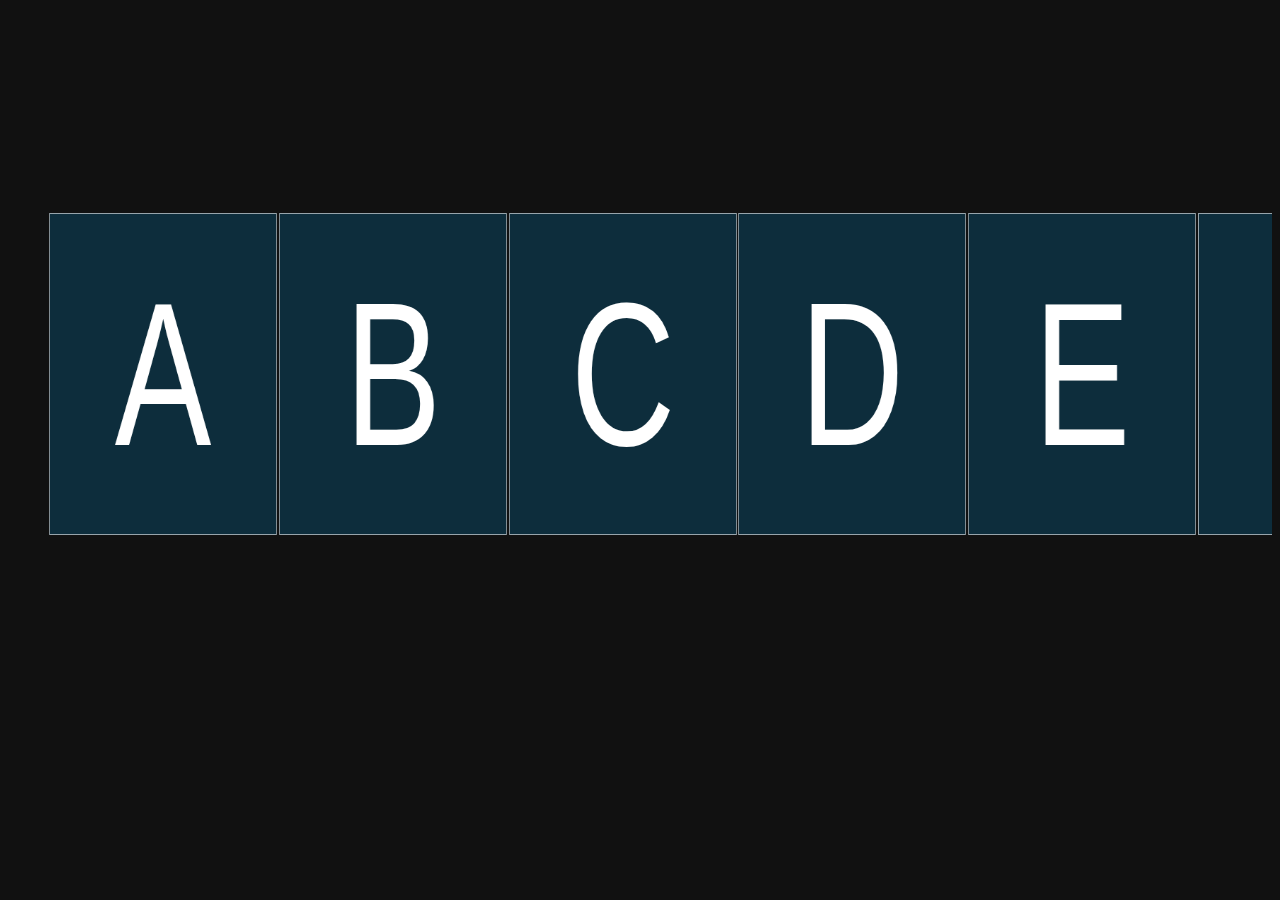
<file: mouse-scroll/index.html>
<html>
    <head>
        <style>
            body {
                background: #111 url('https://i.imgur.com/eWtfMME.png');
                background-size: cover;
                color: #fff;
                font-family: sans-serif;
                font-size: 16vw;
            }
            #scrollable {
                perspective: 60vw;
                overflow: hidden;
            }
            ul {
                display: flex;
                list-style-type: none;
                pointer-events: none;
            }
            li {
                background: rgba(0, 174, 255, 0.185);
                border: solid 1px rgba(255, 255, 255, 0.568);
                display: flex;
                    align-items: center;
                    flex-shrink: 0;
                    justify-content: center;
                margin: 0 -3.6vw;
                height: 25vw;
                width: 25vw;
            }
            li:nth-child(odd) {
                transform: rotateY(-45deg);
            }
            li:nth-child(even) {
                transform: rotateY(45deg);
            }
        </style>
    </head>
    <body>
        <div id="scrollable">
            <ul>
                <li>A</li>
                <li>B</li>
                <li>C</li>
                <li>D</li>
                <li>E</li>
                <li>F</li>
                <li>G</li>
                <li>H</li>
                <li>I</li>
                <li>J</li>
                <li>K</li>
                <li>L</li>
                <li>M</li>
                <li>N</li>
                <li>O</li>
                <li>P</li>
                <li>Q</li>
                <li>R</li>
                <li>S</li>
                <li>T</li>
                <li>U</li>
                <li>V</li>
                <li>W</li>
                <li>X</li>
                <li>Y</li>
                <li>Z</li>
            </ul>            
        </div>

        <script>
            let prevEvent;
            scrollable.addEventListener('mousemove', event => {
                if (event.buttons === 1) {
                    const deltaX = event.clientX - prevEvent.clientX;
                    scrollable.scrollLeft -= deltaX * 2;
                }
                prevEvent = event;
            });
        </script>
    </body>
</html>
</file>
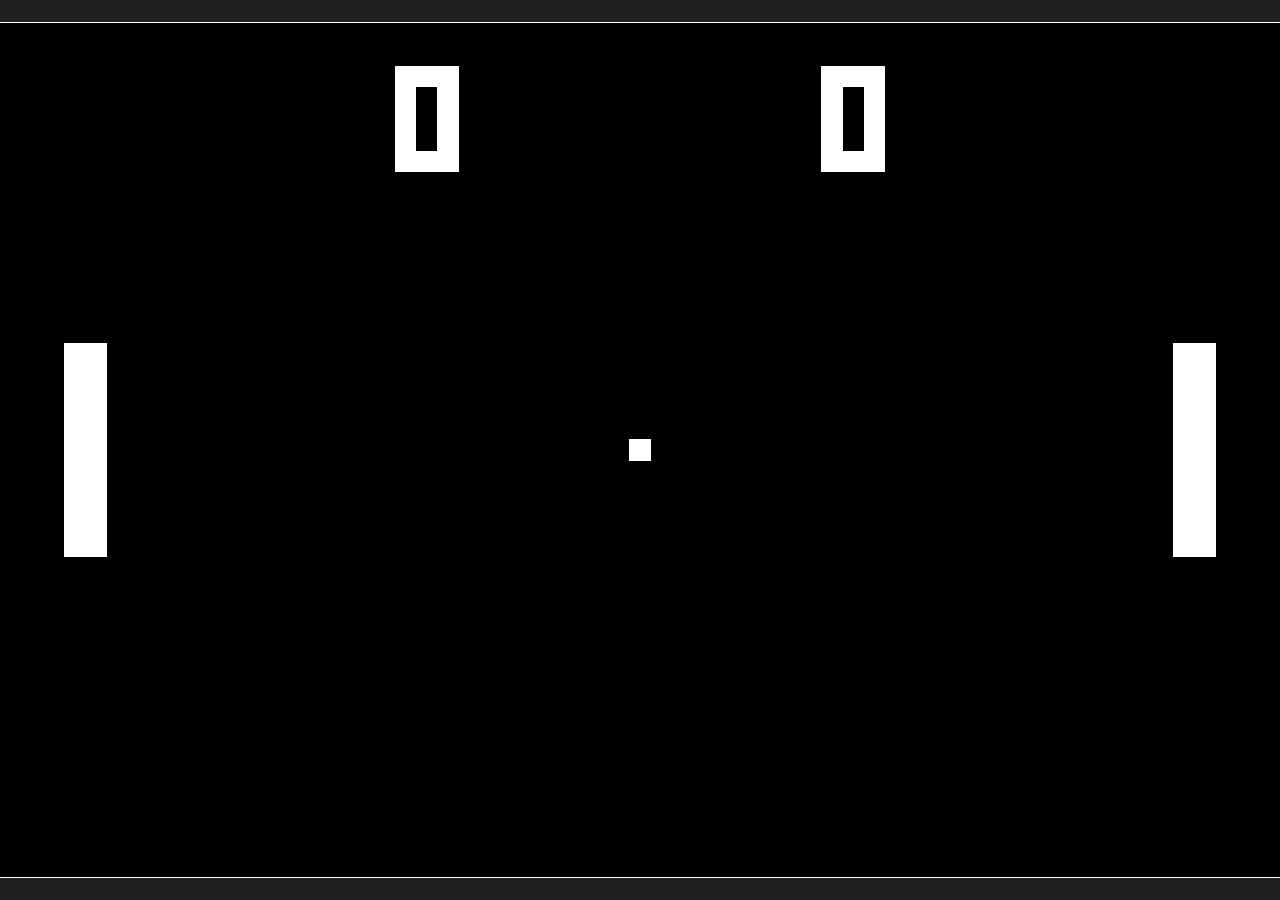
<file: pong/index.html>
<html>
<head>
    <title>Pong</title>
    <style>
        body {
            align-items: center;
            background: #202020;
            display: flex;
            margin: 0;
        }
        canvas {
            border: solid 1px #fff;
            border-left: none;
            border-right: none;
            image-rendering: pixelated;
            width: 100%;
        }
    </style>
</head>
<body>
    <canvas id="pong" width="600" height="400" />
    <script src="pong.js"></script>
</body>
</html>
</file>
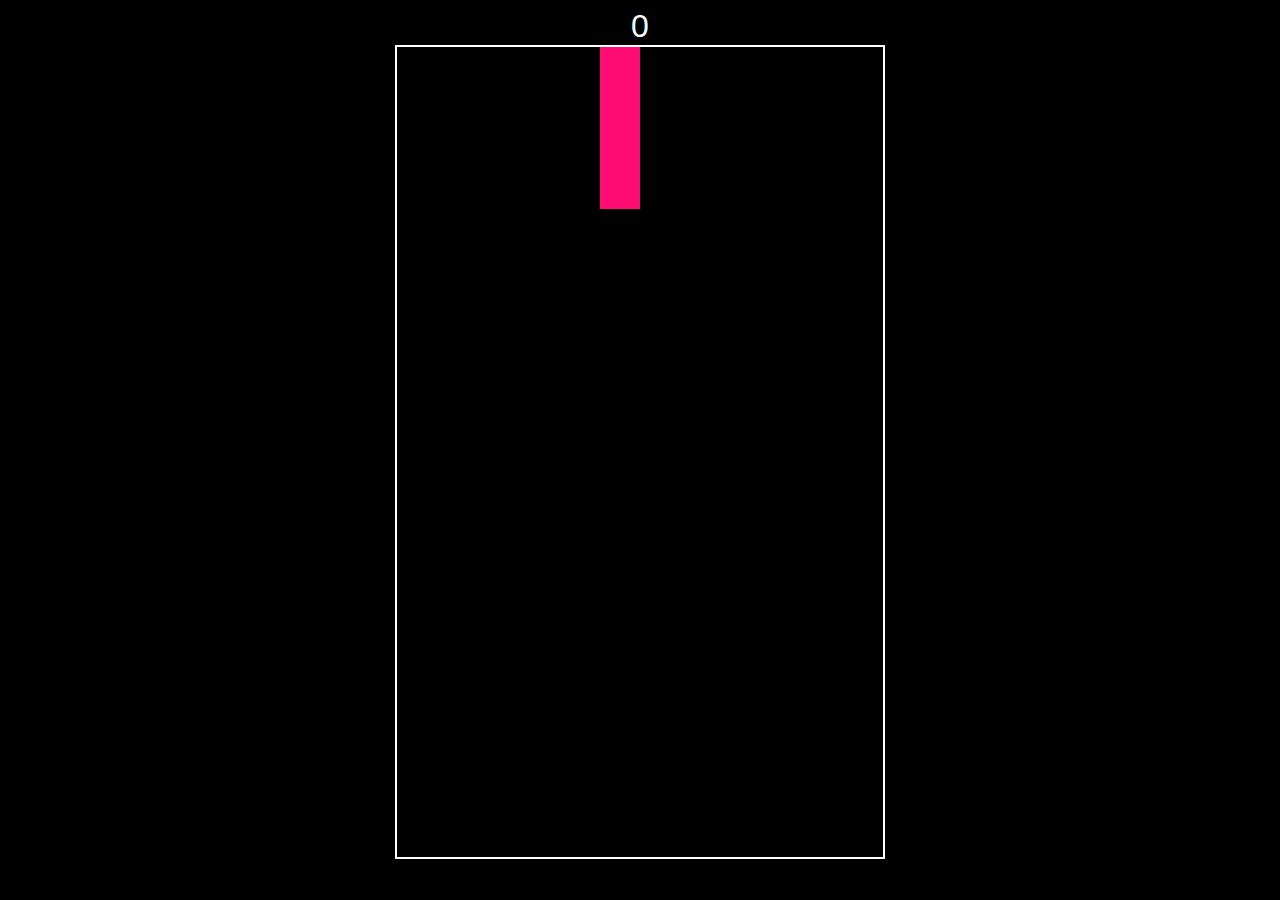
<file: tetris/index.html>
<html>
<head>
    <title>Tetris</title>
    <style>
        body {

            background: #000;
            color: #fff;
            font-family: sans-serif;
            font-size: 2em;
            text-align: center;
        }
        canvas {
            border: solid 2px #fff;
            margin: 0 auto;
            image-rendering: pixelated;
            height: 90vh;
        }
    </style>
</head>
<body>
    <div id="score"></div>
    <canvas id="tetris" width="240" height="400" />
    <script src="tetris.js"></script>
</body>
</html>
</file>
